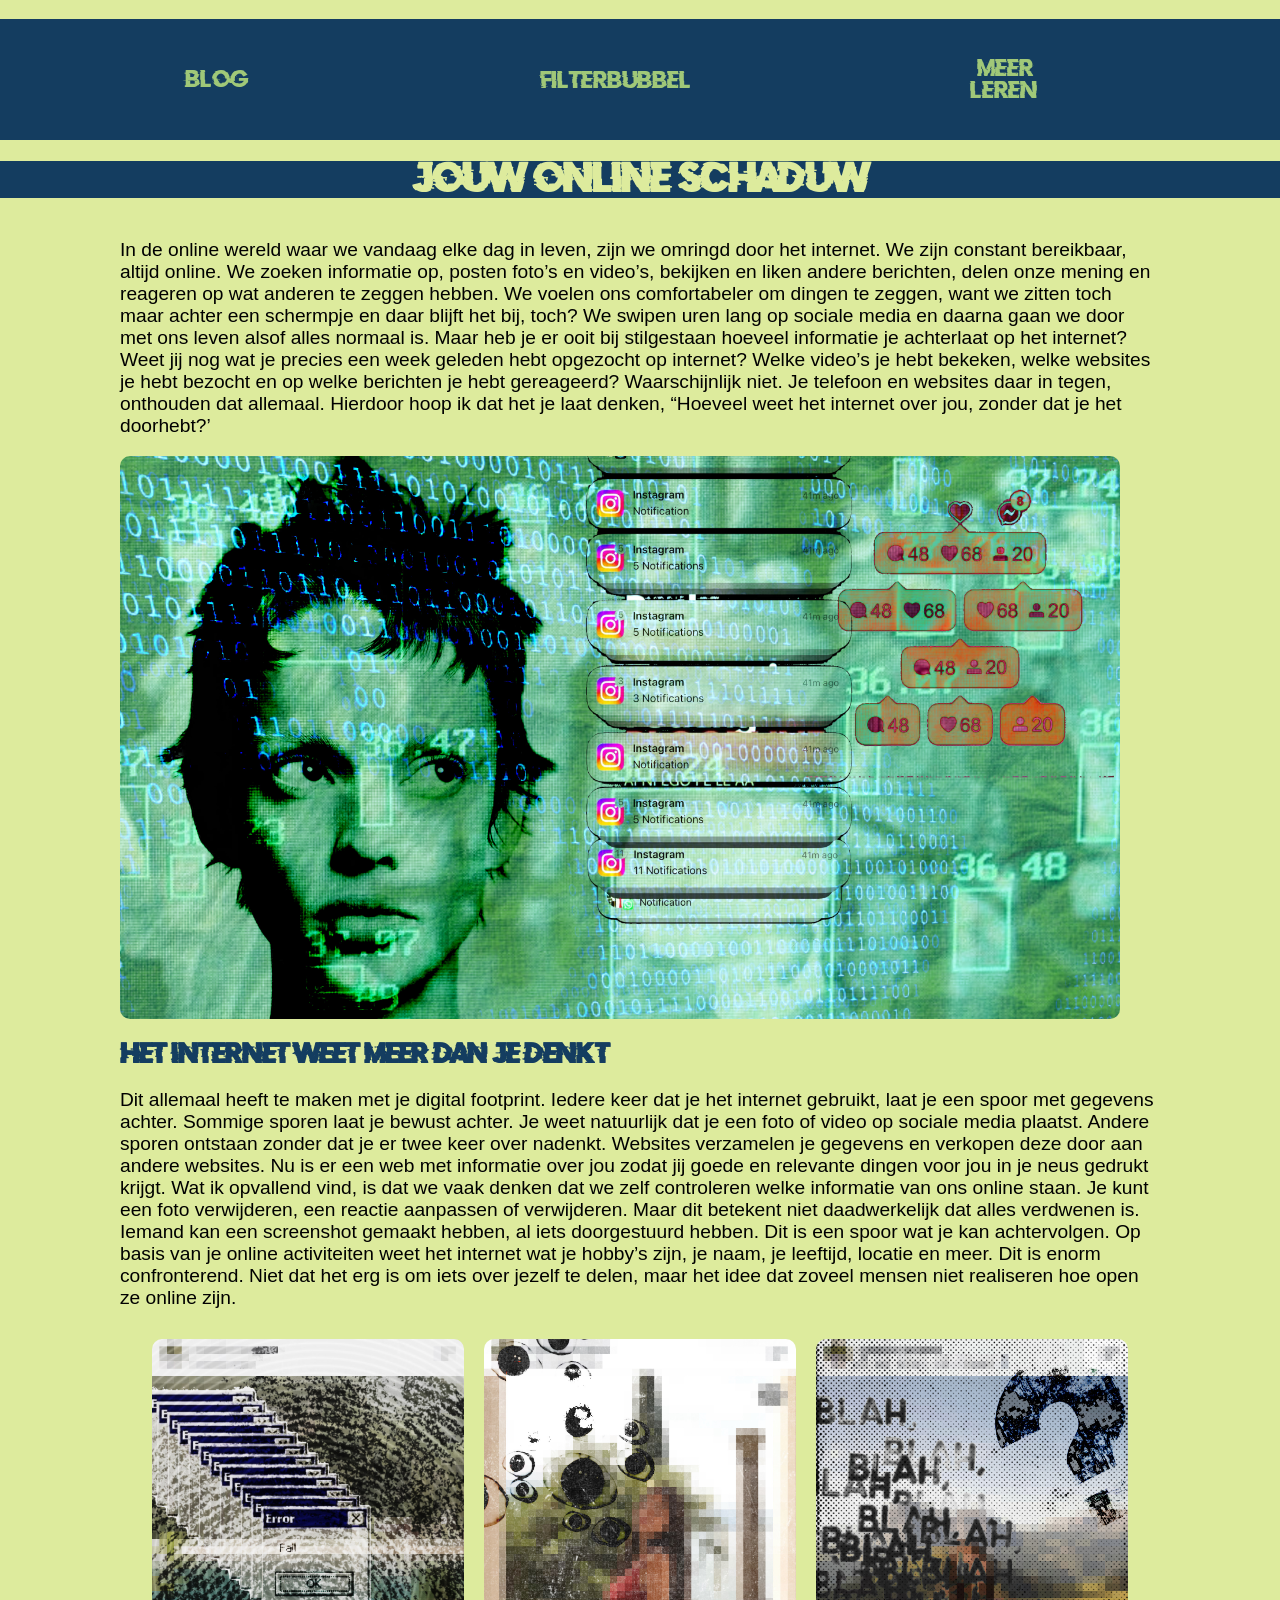
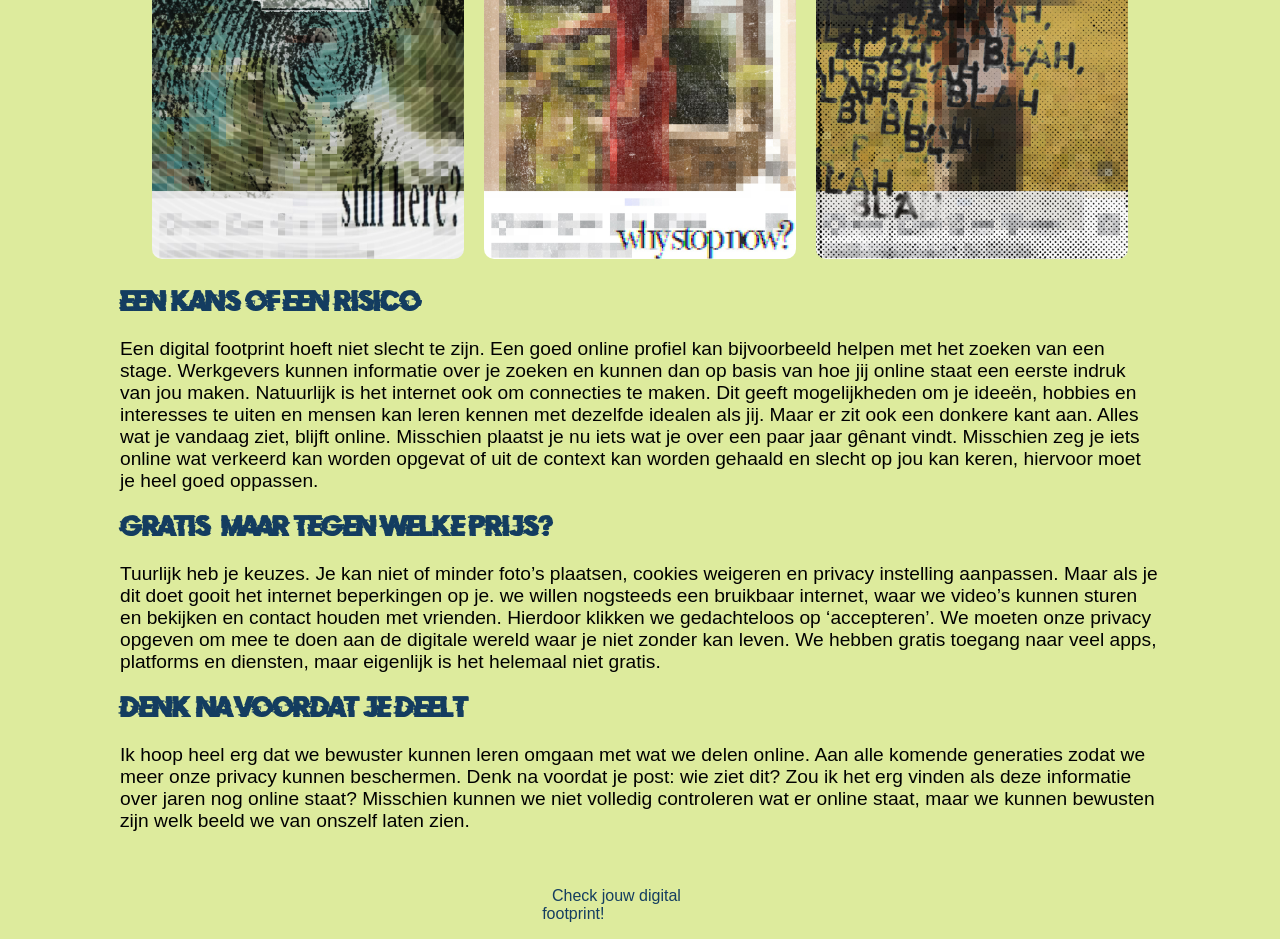
<file: index.html>
<!DOCTYPE html>
<html lang="nl">

<head>
    <meta charset="UTF-8">
    <meta name="viewport" content="width=device-width, initial-scale=1.0">
    <title>Digital Footprint</title>
    <link rel="stylesheet" href="./style.css">
</head>

<body>
    <header>
        <nav>
            <ul>
                <li><a href="index.html">BLOG</a></li>
                <li><a href="wikipedia.html">FILTERBUBBEL</a></li>
                <li><a href="bronnen.html">MEER LEREN</a></li>
            </ul>
    </header>
    </nav>

    <h1>JOUW ONLINE SCHADUW</h1>

    <main>
        <section class="tekst">
            <p>In de online wereld waar we vandaag elke dag in leven, zijn we omringd door het internet. We zijn
                constant bereikbaar, altijd online. We zoeken informatie op, posten foto’s en video’s, bekijken en liken
                andere berichten, delen onze mening en reageren op wat anderen te zeggen hebben. We voelen ons
                comfortabeler om dingen te zeggen, want we zitten toch maar achter een schermpje en daar blijft het bij,
                toch? We swipen uren lang op sociale media en daarna gaan we door met ons leven alsof alles normaal is.
                Maar heb je er ooit bij stilgestaan hoeveel informatie je achterlaat op het internet?
                Weet jij nog wat je precies een week geleden hebt opgezocht op internet? Welke video’s je hebt bekeken,
                welke websites je hebt bezocht en op welke berichten je hebt gereageerd? Waarschijnlijk niet. Je
                telefoon en websites daar in tegen, onthouden dat allemaal. Hierdoor hoop ik dat het je laat denken,
                “Hoeveel weet het internet over jou, zonder dat je het doorhebt?’ </p>

            <div class="green-girl">
                <img src="./images/green girl.JPEG" alt="geedite foto van een meisje in de digitale wereld"
                    width="1000px">
            </div>
            <!-- zonder div werkte de images niet misschien heb ik wat verkeerd gedaan, maar meer mensen en ai zeiden probeer div -->

            <h3>Het internet weet meer dan je denkt</h3>
            <p>
                Dit allemaal heeft te maken met je digital footprint. Iedere keer dat je het internet gebruikt, laat je
                een spoor met gegevens achter. Sommige sporen laat je bewust achter. Je weet natuurlijk dat je een foto
                of video op sociale media plaatst. Andere sporen ontstaan zonder dat je er twee keer over nadenkt.
                Websites verzamelen je gegevens en verkopen deze door aan andere websites. Nu is er een web met
                informatie over jou zodat jij goede en relevante dingen voor jou in je neus gedrukt krijgt.
                Wat ik opvallend vind, is dat we vaak denken dat we zelf controleren welke informatie van ons online
                staan. Je kunt een foto verwijderen, een reactie aanpassen of verwijderen. Maar dit betekent niet
                daadwerkelijk dat alles verdwenen is. Iemand kan een screenshot gemaakt hebben, al iets doorgestuurd
                hebben. Dit is een spoor wat je kan achtervolgen. Op basis van je online activiteiten weet het internet
                wat je hobby’s zijn, je naam, je leeftijd, locatie en meer. Dit is enorm confronterend. Niet dat het erg
                is om iets over jezelf te delen, maar het idee dat zoveel mensen niet realiseren hoe open ze online
                zijn. </p>

            <div class="insta">
                <img src="./images/insta post 1.JPEG" alt="edited insta post 1" width="250px">
                <img src="./images/insta post 2.JPEG" alt="edited insta post 2" width="250px">
                <img src="./images/insta post 3.JPEG" alt="edited insat post 3" width="250px">
            </div>
            <h3>Een kans of een risico</h3>
            <p>
                Een digital footprint hoeft niet slecht te zijn. Een goed online profiel kan bijvoorbeeld helpen met het
                zoeken van een stage. Werkgevers kunnen informatie over je zoeken en kunnen dan op basis van hoe jij
                online staat een eerste indruk van jou maken. Natuurlijk is het internet ook om connecties te maken. Dit
                geeft mogelijkheden om je ideeën, hobbies en interesses te uiten en mensen kan leren kennen met dezelfde
                idealen als jij. Maar er zit ook een donkere kant aan. Alles wat je vandaag ziet, blijft online.
                Misschien plaatst je nu iets wat je over een paar jaar gênant vindt. Misschien zeg je iets online wat
                verkeerd kan worden opgevat of uit de context kan worden gehaald en slecht op jou kan keren, hiervoor
                moet je heel goed oppassen. </p>

            <h3>Gratis, maar tegen welke prijs?</h3>
            <p>
                Tuurlijk heb je keuzes. Je kan niet of minder foto’s plaatsen, cookies weigeren en privacy instelling
                aanpassen. Maar als je dit doet gooit het internet beperkingen op je. we willen nogsteeds een bruikbaar
                internet, waar we video’s kunnen sturen en bekijken en contact houden met vrienden. Hierdoor klikken we
                gedachteloos op ‘accepteren’. We moeten onze privacy opgeven om mee te doen aan de digitale wereld waar
                je niet zonder kan leven. We hebben gratis toegang naar veel apps, platforms en diensten, maar eigenlijk
                is het helemaal niet gratis.</p>

            <h3>Denk na voordat je deelt</h3>
            <p>
                Ik hoop heel erg dat we bewuster kunnen leren omgaan met wat we delen online. Aan alle komende
                generaties zodat we meer onze privacy kunnen beschermen. Denk na voordat je post: wie ziet dit? Zou ik
                het erg vinden als deze informatie over jaren nog online staat?
                Misschien kunnen we niet volledig controleren wat er online staat, maar we kunnen bewusten zijn welk
                beeld we van onszelf laten zien.</p>
        </section>
    </main>
<footer>
        <p><a class="bronnen" href="https://www.digitalfootprintcheck.com">Check jouw digital footprint!</a></p>
</footer>
</html>

<!-- <section class="check">
            <h4>Laten we een spelletje spelen. Heb jij ooit...</h4>
            <input type="checkbox" id="op1">
            <label for="op1">Iets opgezocht...</label>
            <br>
            <input type="checkbox" id="op2">
            <label for="op2">Een foto of video van jezelf gepost</label>
            <br>
            <input type="checkbox" id="op3">
            <label for="op3">Een post bekeken</label>
            <br>
            <input type="checkbox" id="op4">
            <label for="op4">Een post geliket</label>
            <br>
            <input type="checkbox" id="op5">
            <label for="op5">Een reactie op een foto of video geplaatst</label>
            <br>
            <input type="checkbox" id="op6">
            <label for="op6">Iets gekocht online</label>
            <br>
            <input type="checkbox" id="op7">
            <label for="op7">Je e-mail achterlaten voor een nieuwsbrief</label>
            <br>
            <input type="checkbox" id="op8">
            <label for="op8">chatten, e-mailen via een webversie</label>
            <br>
            <input type="checkbox" id="op9">
            <label for="op9">cookies op een website geaccepteerd</label>
            <br>
            <input type="checkbox" id="op10">
            <label for="op10">je locatie of contacten toegang gegeven op een app</label>
            <br>
            <input type="checkbox" id="op11">
            <label for="op11">online een petitie getekend</label>
        </section>
</file>
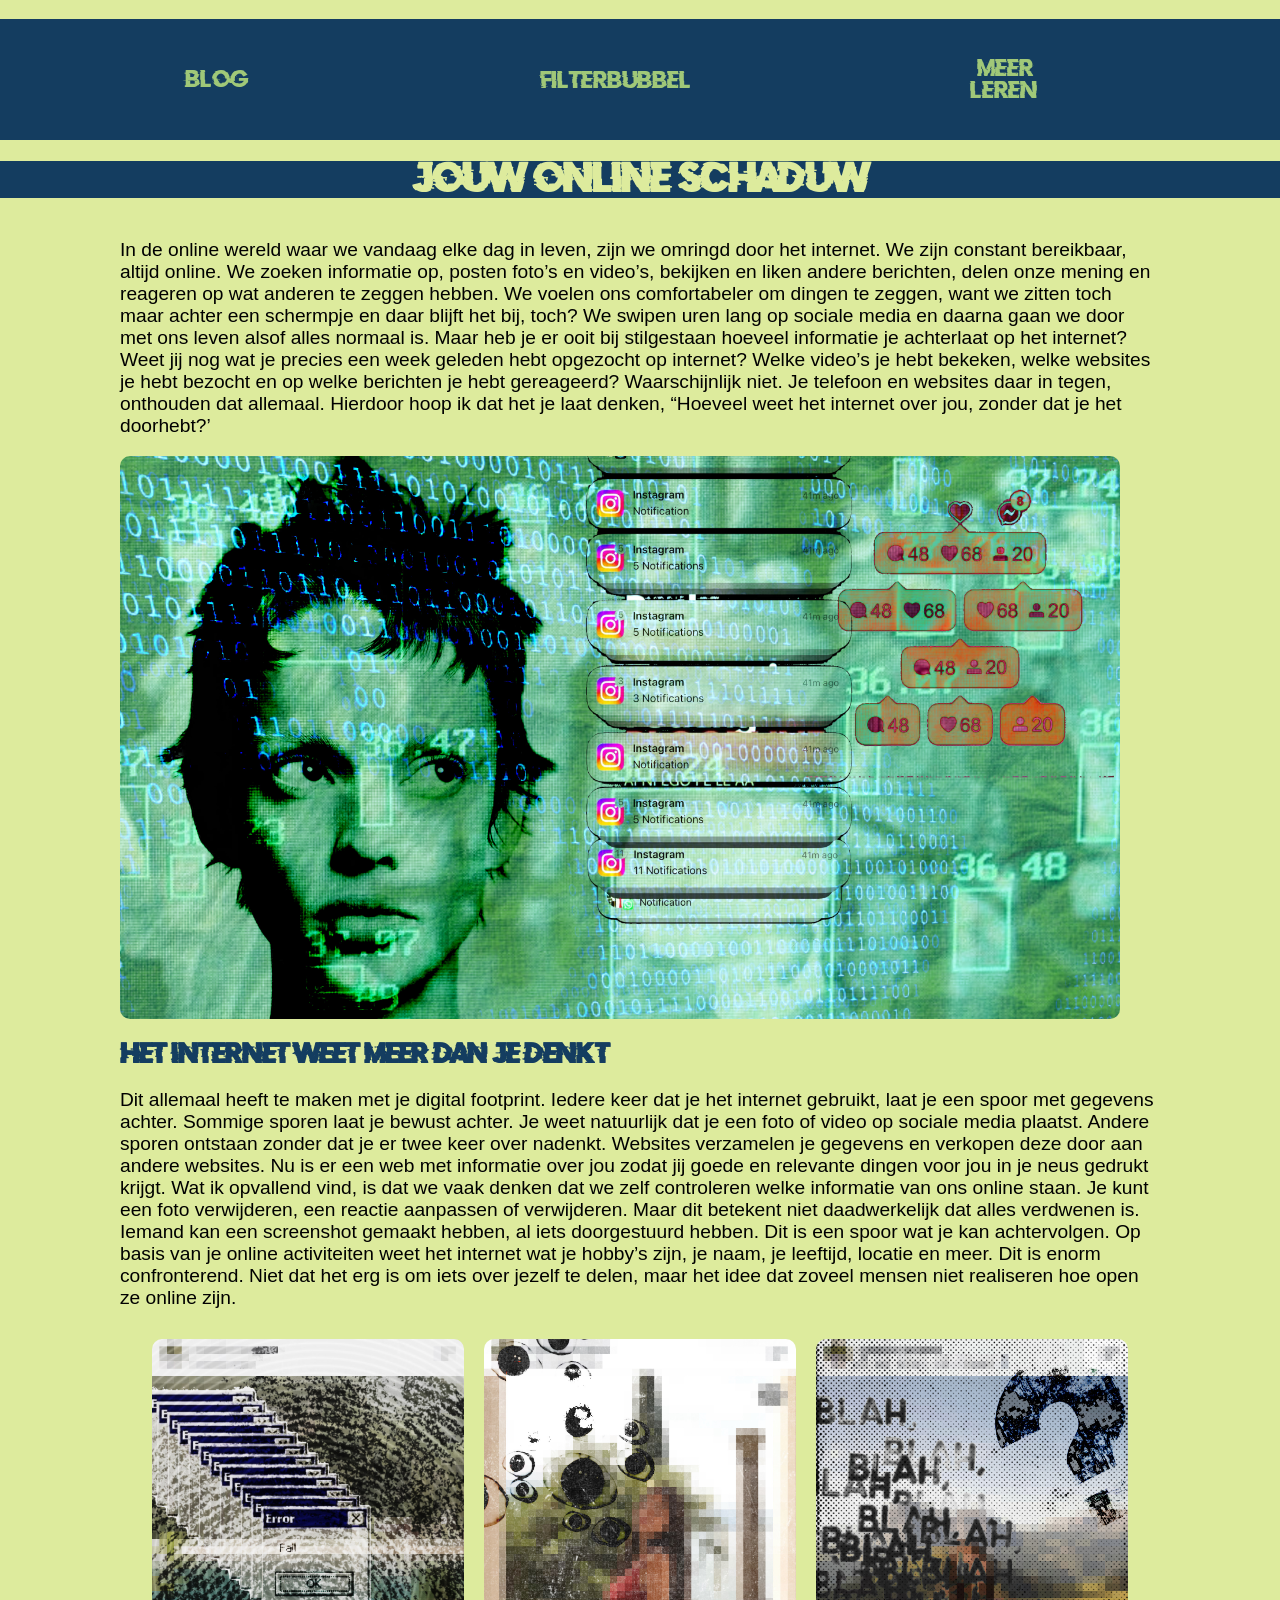
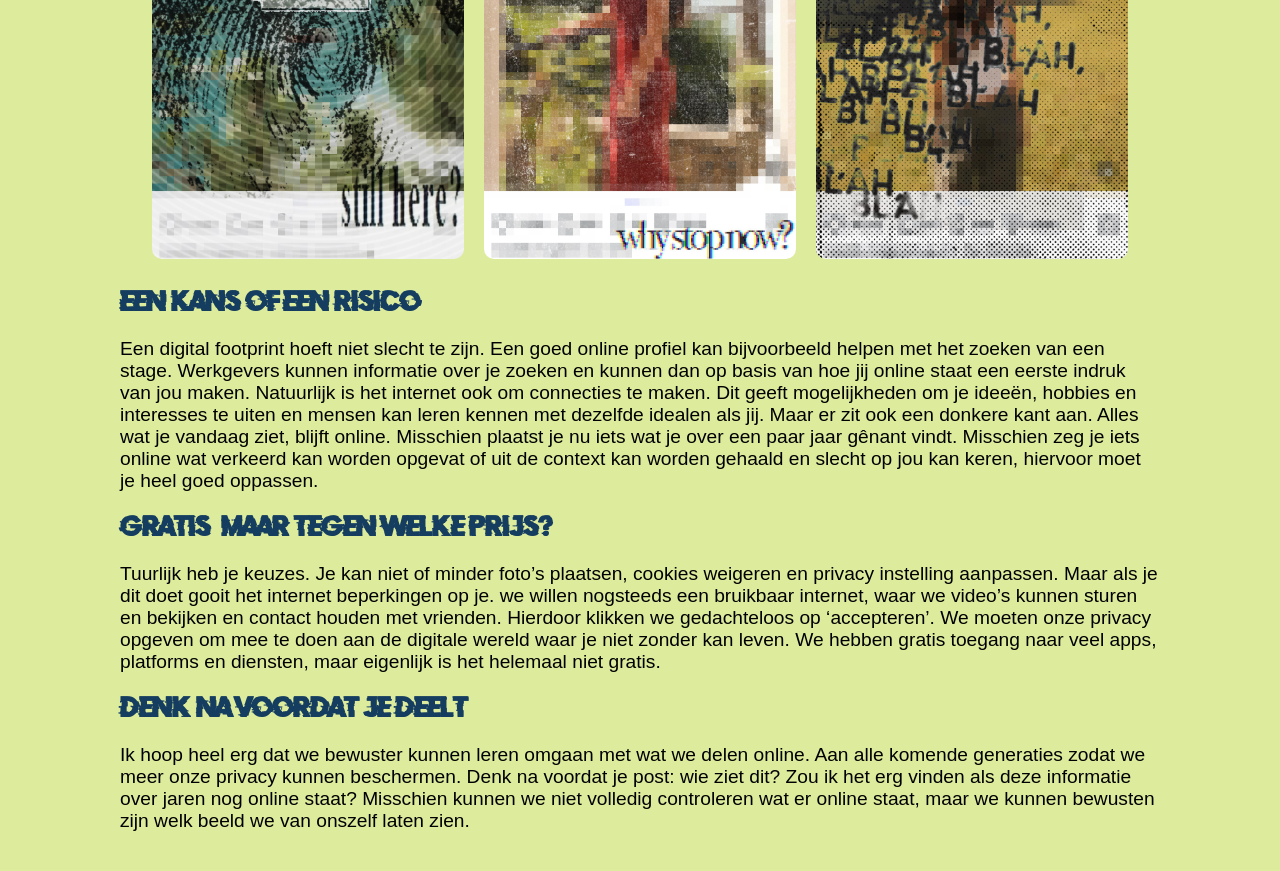
<file: WEBSITE/index.html>
<!DOCTYPE html>
<html lang="nl">

<head>
    <meta charset="UTF-8">
    <meta name="viewport" content="width=device-width, initial-scale=1.0">
    <title>Digital Footprint</title>
    <link rel="stylesheet" href="./style.css">
</head>

<body>
    <header>
        <nav>
            <ul>
                <li><a href="index.html">BLOG</a></li>
                <li><a href="wikipedia.html">FILTERBUBBEL</a></li>
                <li><a href="bronnen.html">MEER LEREN</a></li>
            </ul>
    </header>
    </nav>

    <h1>JOUW ONLINE SCHADUW</h1>

    <main>
        <section class="tekst">
            <p>In de online wereld waar we vandaag elke dag in leven, zijn we omringd door het internet. We zijn
                constant bereikbaar, altijd online. We zoeken informatie op, posten foto’s en video’s, bekijken en liken
                andere berichten, delen onze mening en reageren op wat anderen te zeggen hebben. We voelen ons
                comfortabeler om dingen te zeggen, want we zitten toch maar achter een schermpje en daar blijft het bij,
                toch? We swipen uren lang op sociale media en daarna gaan we door met ons leven alsof alles normaal is.
                Maar heb je er ooit bij stilgestaan hoeveel informatie je achterlaat op het internet?
                Weet jij nog wat je precies een week geleden hebt opgezocht op internet? Welke video’s je hebt bekeken,
                welke websites je hebt bezocht en op welke berichten je hebt gereageerd? Waarschijnlijk niet. Je
                telefoon en websites daar in tegen, onthouden dat allemaal. Hierdoor hoop ik dat het je laat denken,
                “Hoeveel weet het internet over jou, zonder dat je het doorhebt?’ </p>

            <div class="green-girl">
                <img src="./images/green girl.JPEG" alt="geedite foto van een meisje in de digitale wereld"
                    width="1000px">
            </div>
            <!-- zonder div werkte de images niet misschien heb ik wat verkeerd gedaan, maar meer mensen en ai zeiden probeer div -->

            <h3>Het internet weet meer dan je denkt</h3>
            <p>
                Dit allemaal heeft te maken met je digital footprint. Iedere keer dat je het internet gebruikt, laat je
                een spoor met gegevens achter. Sommige sporen laat je bewust achter. Je weet natuurlijk dat je een foto
                of video op sociale media plaatst. Andere sporen ontstaan zonder dat je er twee keer over nadenkt.
                Websites verzamelen je gegevens en verkopen deze door aan andere websites. Nu is er een web met
                informatie over jou zodat jij goede en relevante dingen voor jou in je neus gedrukt krijgt.
                Wat ik opvallend vind, is dat we vaak denken dat we zelf controleren welke informatie van ons online
                staan. Je kunt een foto verwijderen, een reactie aanpassen of verwijderen. Maar dit betekent niet
                daadwerkelijk dat alles verdwenen is. Iemand kan een screenshot gemaakt hebben, al iets doorgestuurd
                hebben. Dit is een spoor wat je kan achtervolgen. Op basis van je online activiteiten weet het internet
                wat je hobby’s zijn, je naam, je leeftijd, locatie en meer. Dit is enorm confronterend. Niet dat het erg
                is om iets over jezelf te delen, maar het idee dat zoveel mensen niet realiseren hoe open ze online
                zijn. </p>

            <div class="insta">
                <img src="./images/insta post 1.JPEG" alt="edited insta post 1" width="250px">
                <img src="./images/insta post 2.JPEG" alt="edited insta post 2" width="250px">
                <img src="./images/insta post 3.JPEG" alt="edited insat post 3" width="250px">
            </div>
            <h3>Een kans of een risico</h3>
            <p>
                Een digital footprint hoeft niet slecht te zijn. Een goed online profiel kan bijvoorbeeld helpen met het
                zoeken van een stage. Werkgevers kunnen informatie over je zoeken en kunnen dan op basis van hoe jij
                online staat een eerste indruk van jou maken. Natuurlijk is het internet ook om connecties te maken. Dit
                geeft mogelijkheden om je ideeën, hobbies en interesses te uiten en mensen kan leren kennen met dezelfde
                idealen als jij. Maar er zit ook een donkere kant aan. Alles wat je vandaag ziet, blijft online.
                Misschien plaatst je nu iets wat je over een paar jaar gênant vindt. Misschien zeg je iets online wat
                verkeerd kan worden opgevat of uit de context kan worden gehaald en slecht op jou kan keren, hiervoor
                moet je heel goed oppassen. </p>

            <h3>Gratis, maar tegen welke prijs?</h3>
            <p>
                Tuurlijk heb je keuzes. Je kan niet of minder foto’s plaatsen, cookies weigeren en privacy instelling
                aanpassen. Maar als je dit doet gooit het internet beperkingen op je. we willen nogsteeds een bruikbaar
                internet, waar we video’s kunnen sturen en bekijken en contact houden met vrienden. Hierdoor klikken we
                gedachteloos op ‘accepteren’. We moeten onze privacy opgeven om mee te doen aan de digitale wereld waar
                je niet zonder kan leven. We hebben gratis toegang naar veel apps, platforms en diensten, maar eigenlijk
                is het helemaal niet gratis.</p>

            <h3>Denk na voordat je deelt</h3>
            <p>
                Ik hoop heel erg dat we bewuster kunnen leren omgaan met wat we delen online. Aan alle komende
                generaties zodat we meer onze privacy kunnen beschermen. Denk na voordat je post: wie ziet dit? Zou ik
                het erg vinden als deze informatie over jaren nog online staat?
                Misschien kunnen we niet volledig controleren wat er online staat, maar we kunnen bewusten zijn welk
                beeld we van onszelf laten zien.</p>
        </section>
    </main>

</html>

<!-- <section class="check">
            <h4>Laten we een spelletje spelen. Heb jij ooit...</h4>
            <input type="checkbox" id="op1">
            <label for="op1">Iets opgezocht...</label>
            <br>
            <input type="checkbox" id="op2">
            <label for="op2">Een foto of video van jezelf gepost</label>
            <br>
            <input type="checkbox" id="op3">
            <label for="op3">Een post bekeken</label>
            <br>
            <input type="checkbox" id="op4">
            <label for="op4">Een post geliket</label>
            <br>
            <input type="checkbox" id="op5">
            <label for="op5">Een reactie op een foto of video geplaatst</label>
            <br>
            <input type="checkbox" id="op6">
            <label for="op6">Iets gekocht online</label>
            <br>
            <input type="checkbox" id="op7">
            <label for="op7">Je e-mail achterlaten voor een nieuwsbrief</label>
            <br>
            <input type="checkbox" id="op8">
            <label for="op8">chatten, e-mailen via een webversie</label>
            <br>
            <input type="checkbox" id="op9">
            <label for="op9">cookies op een website geaccepteerd</label>
            <br>
            <input type="checkbox" id="op10">
            <label for="op10">je locatie of contacten toegang gegeven op een app</label>
            <br>
            <input type="checkbox" id="op11">
            <label for="op11">online een petitie getekend</label>
        </section>
</file>
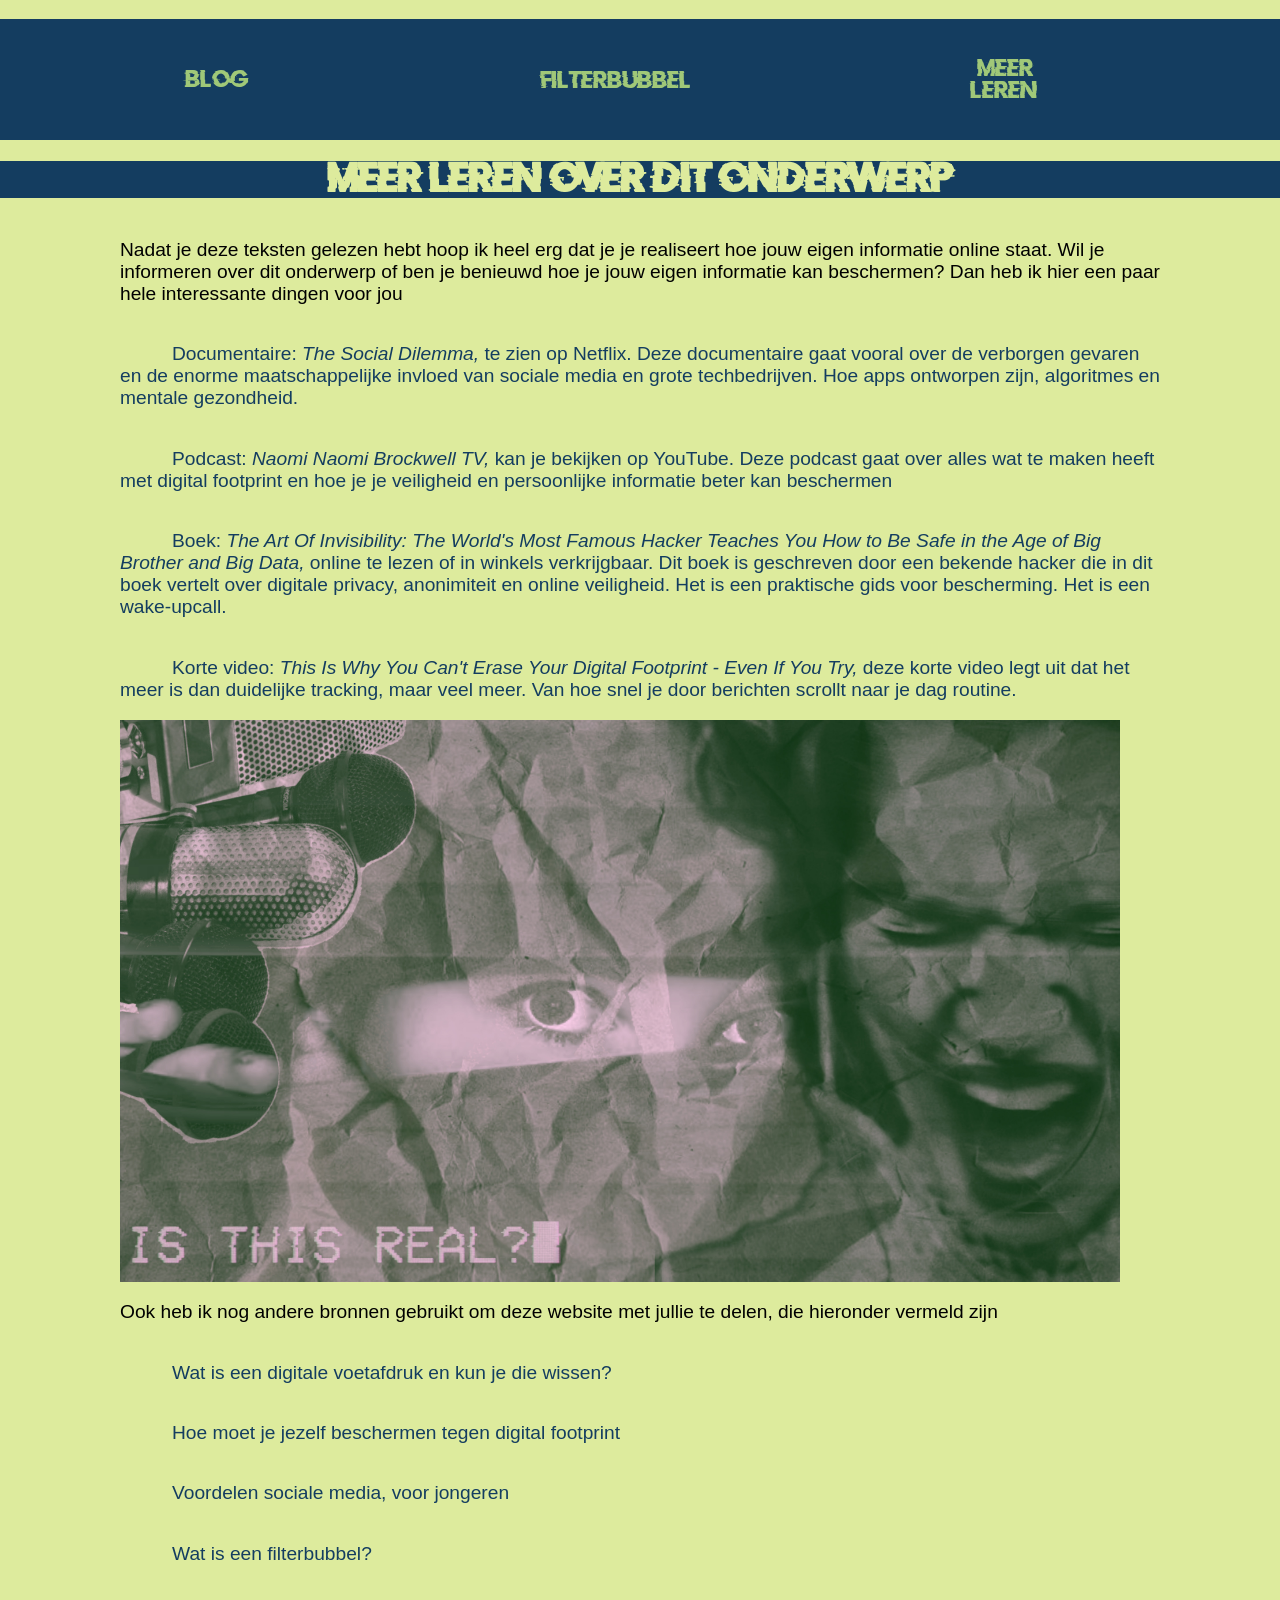
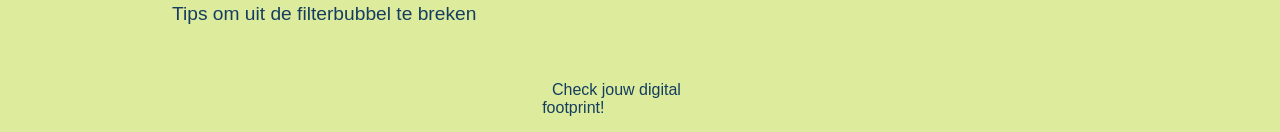
<file: bronnen.html>
<!DOCTYPE html>
<html lang="nl">

<head>
    <meta charset="UTF-8">
    <meta name="viewport" content="width=device-width, initial-scale=1.0">
    <title>Digital Footprint</title>
    <link rel="stylesheet" href="./style.css">
</head>

<body>

    <nav>
        <ul>
            <li><a href="index.html">BLOG</a></li>
            <li><a href="wikipedia.html">FILTERBUBBEL</a></li>
            <li><a href="bronnen.html">MEER LEREN</a></li>
        </ul>
    </nav>

    <h1>meer leren over dit onderwerp</h1>
    <main class="tekst">
        <p>Nadat je deze teksten gelezen hebt hoop ik heel erg dat je je realiseert hoe jouw eigen informatie online
            staat.
            Wil je informeren over dit onderwerp of ben je benieuwd hoe je jouw eigen informatie kan beschermen? Dan heb
            ik hier een paar hele interessante dingen voor jou</p>

        <p><a class="bronnen" href="https://www.netflix.com/search?q=the%20social%20dilemma%5C&jbv=81254224">
                Documentaire: <em>The Social Dilemma,</em> te zien op Netflix. Deze documentaire gaat vooral over de
                verborgen
                gevaren en de enorme maatschappelijke invloed van sociale media en grote techbedrijven. Hoe apps
                ontworpen zijn, algoritmes en mentale gezondheid.</a></p>

        <p><a class="bronnen" href="https://www.youtube.com/c/NaomiBrockwellTV">
                Podcast: <em>Naomi Naomi Brockwell TV,</em> kan je bekijken op YouTube. Deze podcast gaat over alles wat
                te maken heeft met digital footprint en hoe je je veiligheid en persoonlijke informatie beter kan
                beschermen</a></p>

        <p><a class="bronnen"
                href="https://digtvbg.com/files/books-for-hacking/Kevin%20Mitnic/The%20Art%20of%20Invisibility%20-%20The%20World%27s%20Most%20Famous%20Hacker%20Teaches%20You%20How%20to%20Be%20Safe%20in%20the%20Age%20of%20Big%20Brother%20and%20Big%20Data%20by%20Kevin%20Mitnick.pdf">
                Boek: <em>The Art Of Invisibility: The World's Most Famous Hacker Teaches You How to Be Safe in the Age
                    of Big Brother and Big Data,</em> online te lezen of in winkels verkrijgbaar. Dit boek is geschreven
                door een bekende hacker die in dit boek vertelt over digitale privacy, anonimiteit en online veiligheid.
                Het is een praktische gids voor bescherming. Het is een wake-upcall.</a></p>

        <p><a class="bronnen" href="https://www.youtube.com/watch?v=W15wEWeGBYg">
                Korte video: <em>This Is Why You Can't Erase Your Digital Footprint - Even If You Try,</em> deze korte
                video legt uit dat het meer is dan duidelijke tracking, maar veel meer. Van hoe snel je door berichten
                scrollt naar je dag routine.
            </a></p>
        <img src="./images/privacy.JPEG" alt="meisje die schreeuwt. geëdite foto." width="1000px">

        <p>Ook heb ik nog andere bronnen gebruikt om deze website met jullie te delen, die hieronder vermeld zijn</p>
        <p><a class="bronnen" href="https://www.malwarebytes.com/nl/cybersecurity/basics/digital-footprint">Wat is een
                digitale voetafdruk en kun je die wissen?</a></p>
        <p><a class="bronnen"
                href="https://uk.pcmag.com/advertising-content/168043/the-data-leak-you-didnt-cause-how-digital-footprints-put-you-at-risk">Hoe
                moet je jezelf beschermen tegen digital footprint</a></p>
        <p><a class="bronnen"
                href="https://nl.internetmatters.org/advice/by-activity/social-media-advice-hub/social-media-benefits/">Voordelen
                sociale media, voor jongeren</a></p>
        <p><a class="bronnen" href="https://www.mediawijs.be/nl/artikels/wat-een-filterbubbel">Wat is een
                filterbubbel?</a></p>
        <p><a class="bronnen" href="https://netwerkmediawijsheid.nl/7-tips-om-filterbubbel-breken/">Tips om uit de
                filterbubbel te breken</a></p>
    </main>
<footer>
        <p><a class="bronnen" href="https://www.digitalfootprintcheck.com">Check jouw digital footprint!</a></p>
    </footer>
</body>

</html>
</file>
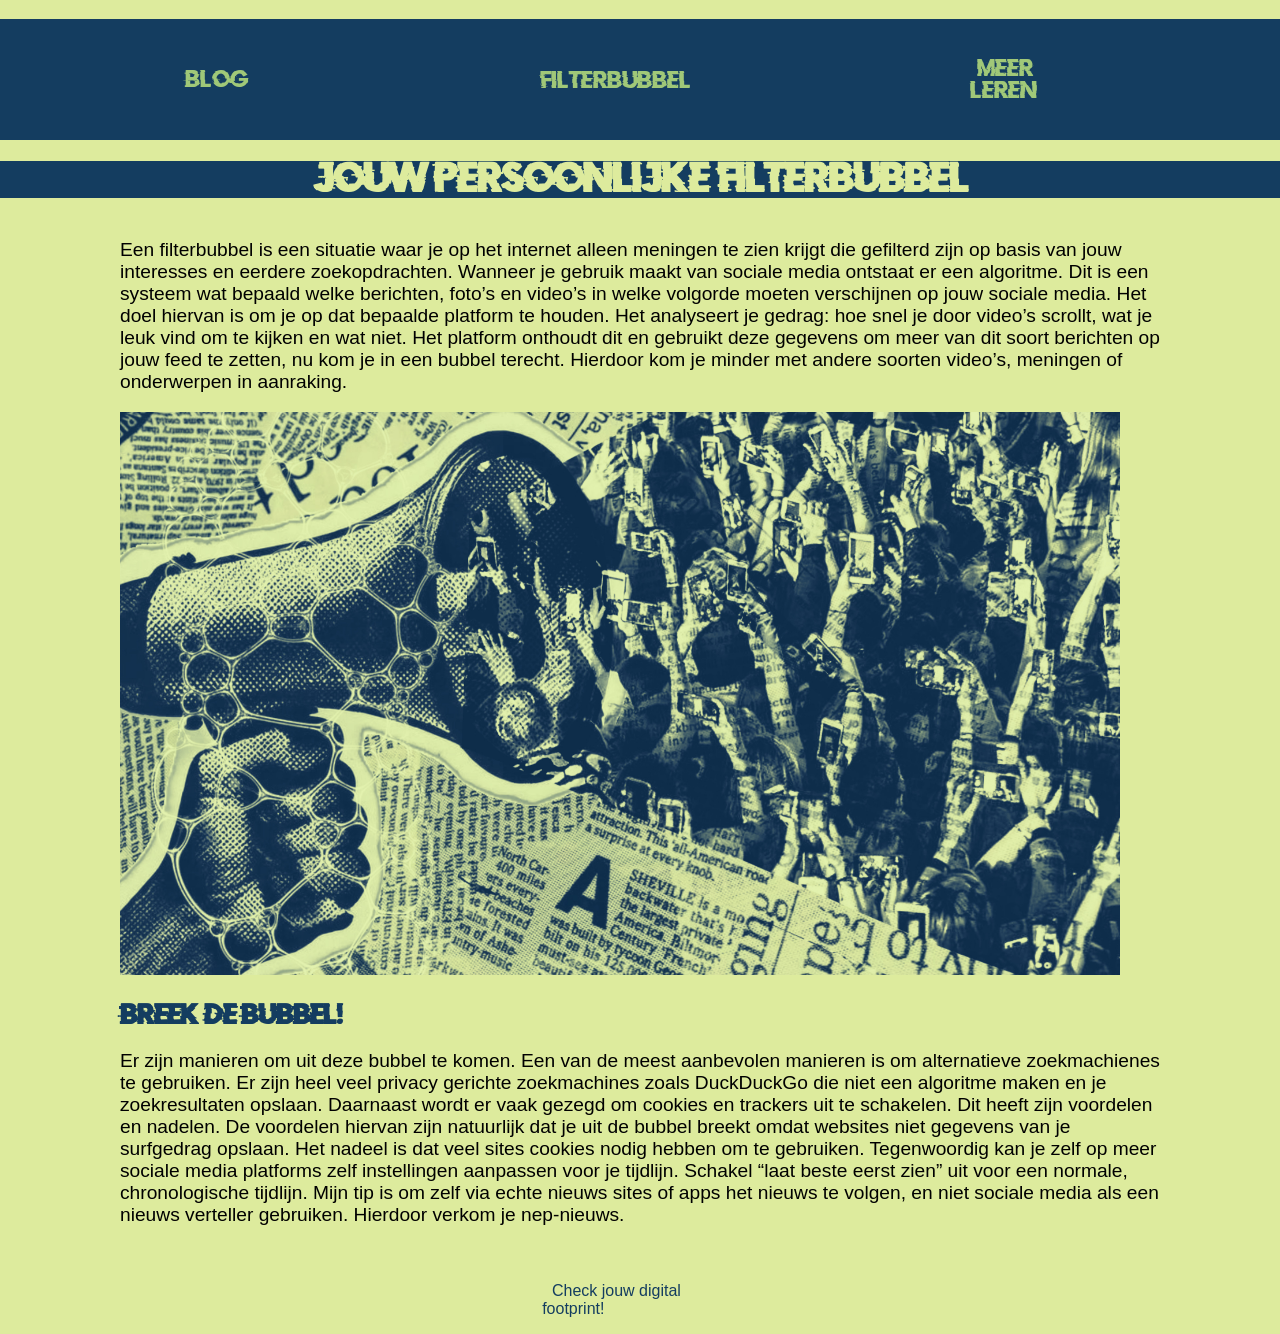
<file: wikipedia.html>
<!DOCTYPE html>
<html lang="nl">

<head>
    <meta charset="UTF-8">
    <meta name="viewport" content="width=device-width, initial-scale=1.0">
    <title>Digital Footprint</title>
    <link rel="stylesheet" href="./style.css">
</head>

<body>

    <nav>
        <ul>
            <li><a href="index.html">BLOG</a></li>
            <li><a href="wikipedia.html">FILTERBUBBEL</a></li>
            <li><a href="bronnen.html">MEER LEREN</a></li>
        </ul>
    </nav>

    <h1>Jouw persoonlijke filterbubbel</h1>
    <main>
        <section class="tekst">
            <p>Een filterbubbel is een situatie waar je op het internet alleen meningen te zien krijgt die gefilterd
                zijn op basis van jouw interesses en eerdere zoekopdrachten.
                Wanneer je gebruik maakt van sociale media ontstaat er een algoritme. Dit is een systeem wat bepaald
                welke berichten, foto’s en video’s in welke volgorde moeten verschijnen op jouw sociale media. Het doel
                hiervan is om je op dat bepaalde platform te houden. Het analyseert je gedrag: hoe snel je door video’s
                scrollt, wat je leuk vind om te kijken en wat niet. Het platform onthoudt dit en gebruikt deze gegevens
                om meer van dit soort berichten op jouw feed te zetten, nu kom je in een bubbel terecht. Hierdoor kom je
                minder met andere soorten video’s, meningen of onderwerpen in aanraking.</p>
            <img src="./images/megaphone.JPEG" alt="megaphone" width="1000px">
            <h3>Breek de bubbel!</h3>
            <p>Er zijn manieren om uit deze bubbel te komen. Een van de meest aanbevolen manieren is om alternatieve
                zoekmachienes te gebruiken. Er zijn heel veel privacy gerichte zoekmachines zoals DuckDuckGo die niet
                een algoritme maken en je zoekresultaten opslaan. Daarnaast wordt er vaak gezegd om cookies en trackers
                uit te schakelen. Dit heeft zijn voordelen en nadelen. De voordelen hiervan zijn natuurlijk dat je uit
                de bubbel breekt omdat websites niet gegevens van je surfgedrag opslaan. Het nadeel is dat veel sites
                cookies nodig hebben om te gebruiken. Tegenwoordig kan je zelf op meer sociale media platforms zelf
                instellingen aanpassen voor je tijdlijn. Schakel “laat beste eerst zien” uit voor een normale,
                chronologische tijdlijn. Mijn tip is om zelf via echte nieuws sites of apps het nieuws te volgen, en
                niet sociale media als een nieuws verteller gebruiken. Hierdoor verkom je nep-nieuws.</p>
        </section>
    </main>
<footer>
        <p><a class="bronnen" href="https://www.digitalfootprintcheck.com">Check jouw digital footprint!</a></p>
    </footer>
</html>
</file>
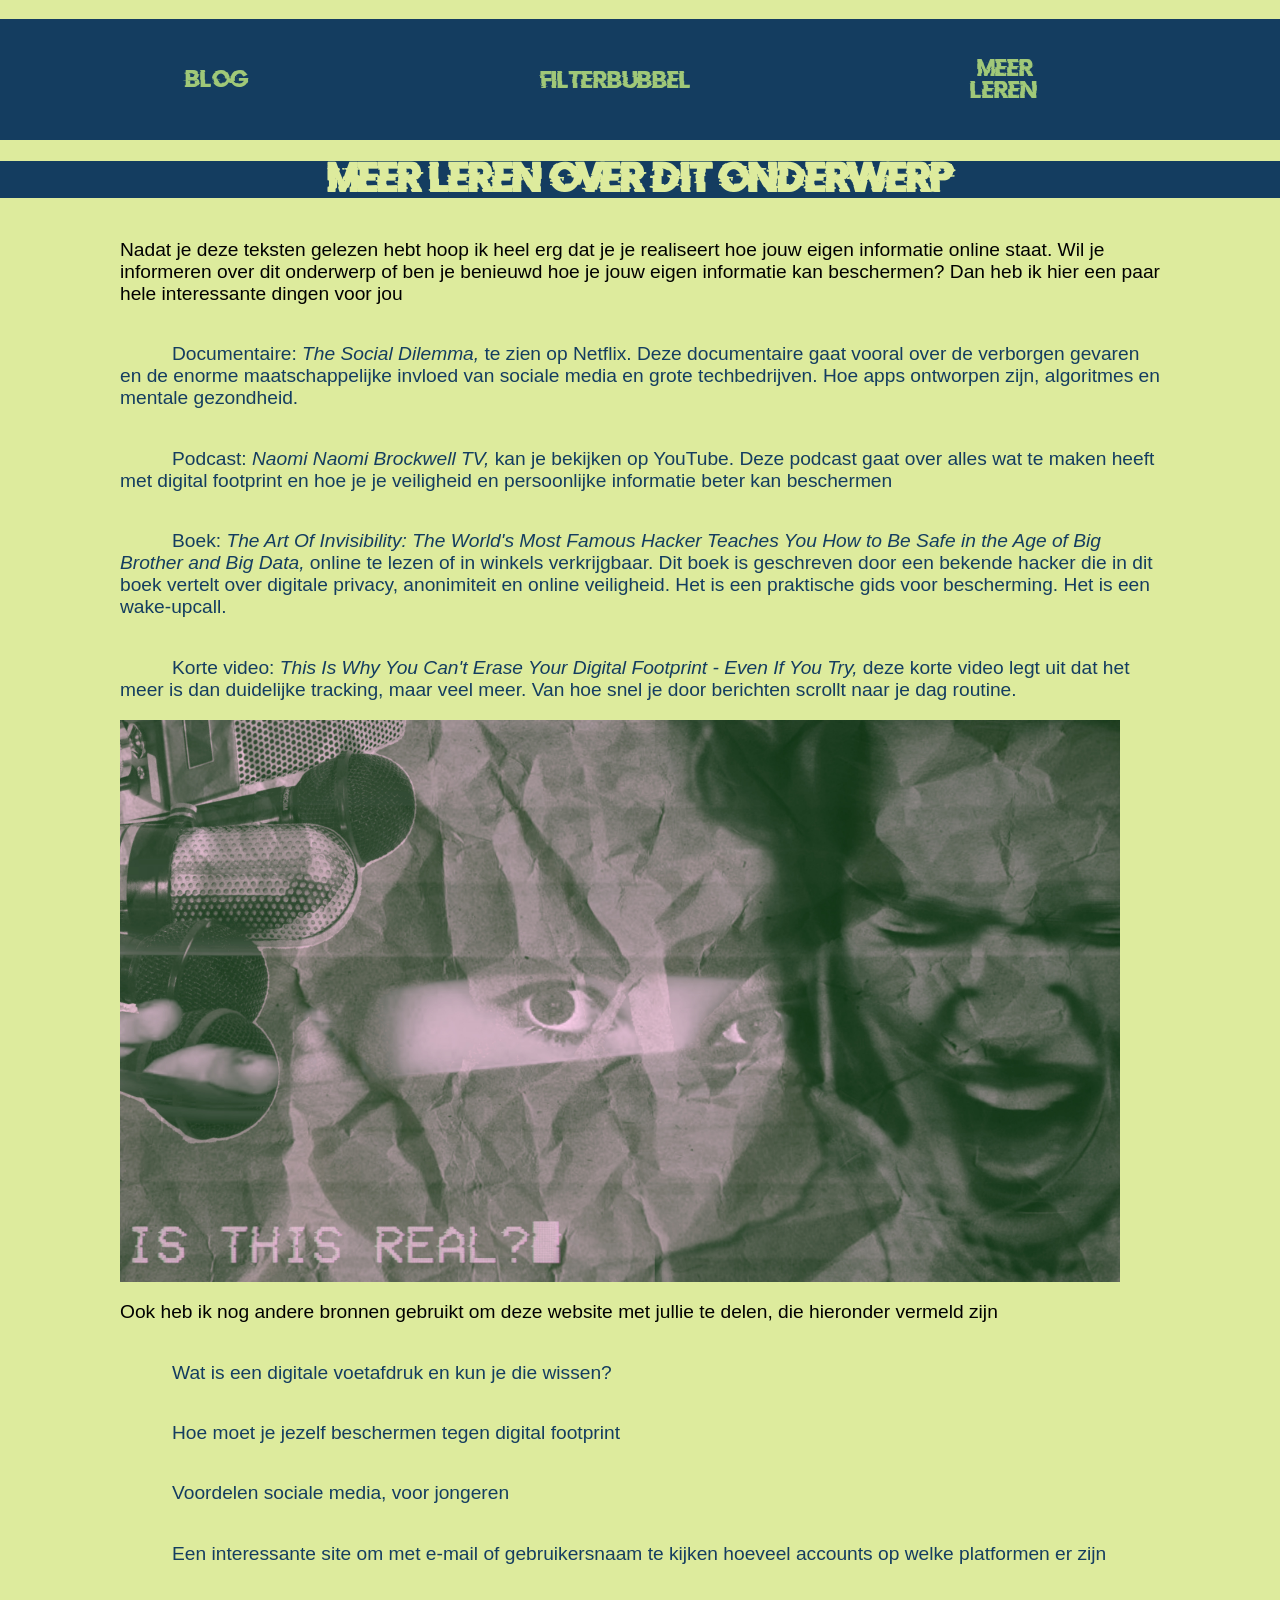
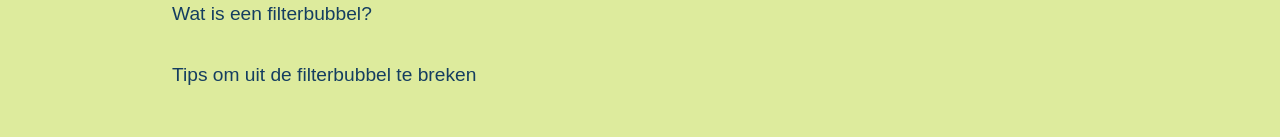
<file: WEBSITE/bronnen.html>
<!DOCTYPE html>
<html lang="nl">

<head>
    <meta charset="UTF-8">
    <meta name="viewport" content="width=device-width, initial-scale=1.0">
    <title>Digital Footprint</title>
    <link rel="stylesheet" href="./style.css">
</head>

<body>

    <nav>
        <ul>
            <li><a href="index.html">BLOG</a></li>
            <li><a href="wikipedia.html">FILTERBUBBEL</a></li>
            <li><a href="bronnen.html">MEER LEREN</a></li>
        </ul>
    </nav>

    <h1>meer leren over dit onderwerp</h1>
    <main class="tekst">
        <p>Nadat je deze teksten gelezen hebt hoop ik heel erg dat je je realiseert hoe jouw eigen informatie online
            staat.
            Wil je informeren over dit onderwerp of ben je benieuwd hoe je jouw eigen informatie kan beschermen? Dan heb
            ik hier een paar hele interessante dingen voor jou</p>

        <p><a class="bronnen" href="https://www.netflix.com/search?q=the%20social%20dilemma%5C&jbv=81254224">
                Documentaire: <em>The Social Dilemma,</em> te zien op Netflix. Deze documentaire gaat vooral over de
                verborgen
                gevaren en de enorme maatschappelijke invloed van sociale media en grote techbedrijven. Hoe apps
                ontworpen zijn, algoritmes en mentale gezondheid.</a></p>

        <p><a class="bronnen" href="https://www.youtube.com/c/NaomiBrockwellTV">
                Podcast: <em>Naomi Naomi Brockwell TV,</em> kan je bekijken op YouTube. Deze podcast gaat over alles wat
                te maken heeft met digital footprint en hoe je je veiligheid en persoonlijke informatie beter kan
                beschermen</a></p>

        <p><a class="bronnen"
                href="https://digtvbg.com/files/books-for-hacking/Kevin%20Mitnic/The%20Art%20of%20Invisibility%20-%20The%20World%27s%20Most%20Famous%20Hacker%20Teaches%20You%20How%20to%20Be%20Safe%20in%20the%20Age%20of%20Big%20Brother%20and%20Big%20Data%20by%20Kevin%20Mitnick.pdf">
                Boek: <em>The Art Of Invisibility: The World's Most Famous Hacker Teaches You How to Be Safe in the Age
                    of Big Brother and Big Data,</em> online te lezen of in winkels verkrijgbaar. Dit boek is geschreven
                door een bekende hacker die in dit boek vertelt over digitale privacy, anonimiteit en online veiligheid.
                Het is een praktische gids voor bescherming. Het is een wake-upcall.</a></p>

        <p><a class="bronnen" href="https://www.youtube.com/watch?v=W15wEWeGBYg">
                Korte video: <em>This Is Why You Can't Erase Your Digital Footprint - Even If You Try,</em> deze korte
                video legt uit dat het meer is dan duidelijke tracking, maar veel meer. Van hoe snel je door berichten
                scrollt naar je dag routine.
            </a></p>
        <img src="./images/privacy.JPEG" alt="meisje die schreeuwt. geëdite foto." width="1000px">

        <p>Ook heb ik nog andere bronnen gebruikt om deze website met jullie te delen, die hieronder vermeld zijn</p>
        <p><a class="bronnen" href="https://www.malwarebytes.com/nl/cybersecurity/basics/digital-footprint">Wat is een
                digitale voetafdruk en kun je die wissen?</a></p>
        <p><a class="bronnen"
                href="https://uk.pcmag.com/advertising-content/168043/the-data-leak-you-didnt-cause-how-digital-footprints-put-you-at-risk">Hoe
                moet je jezelf beschermen tegen digital footprint</a></p>
        <p><a class="bronnen"
                href="https://nl.internetmatters.org/advice/by-activity/social-media-advice-hub/social-media-benefits/">Voordelen
                sociale media, voor jongeren</a></p>
        <p><a class="bronnen" href="https://www.digitalfootprintcheck.com">Een interessante site om met e-mail of
                gebruikersnaam te kijken hoeveel accounts op welke platformen er zijn</a></p>
        <p><a class="bronnen" href="https://www.mediawijs.be/nl/artikels/wat-een-filterbubbel">Wat is een
                filterbubbel?</a></p>
        <p><a class="bronnen" href="https://netwerkmediawijsheid.nl/7-tips-om-filterbubbel-breken/">Tips om uit de
                filterbubbel te breken</a></p>
    </main>

</body>

</html>
</file>
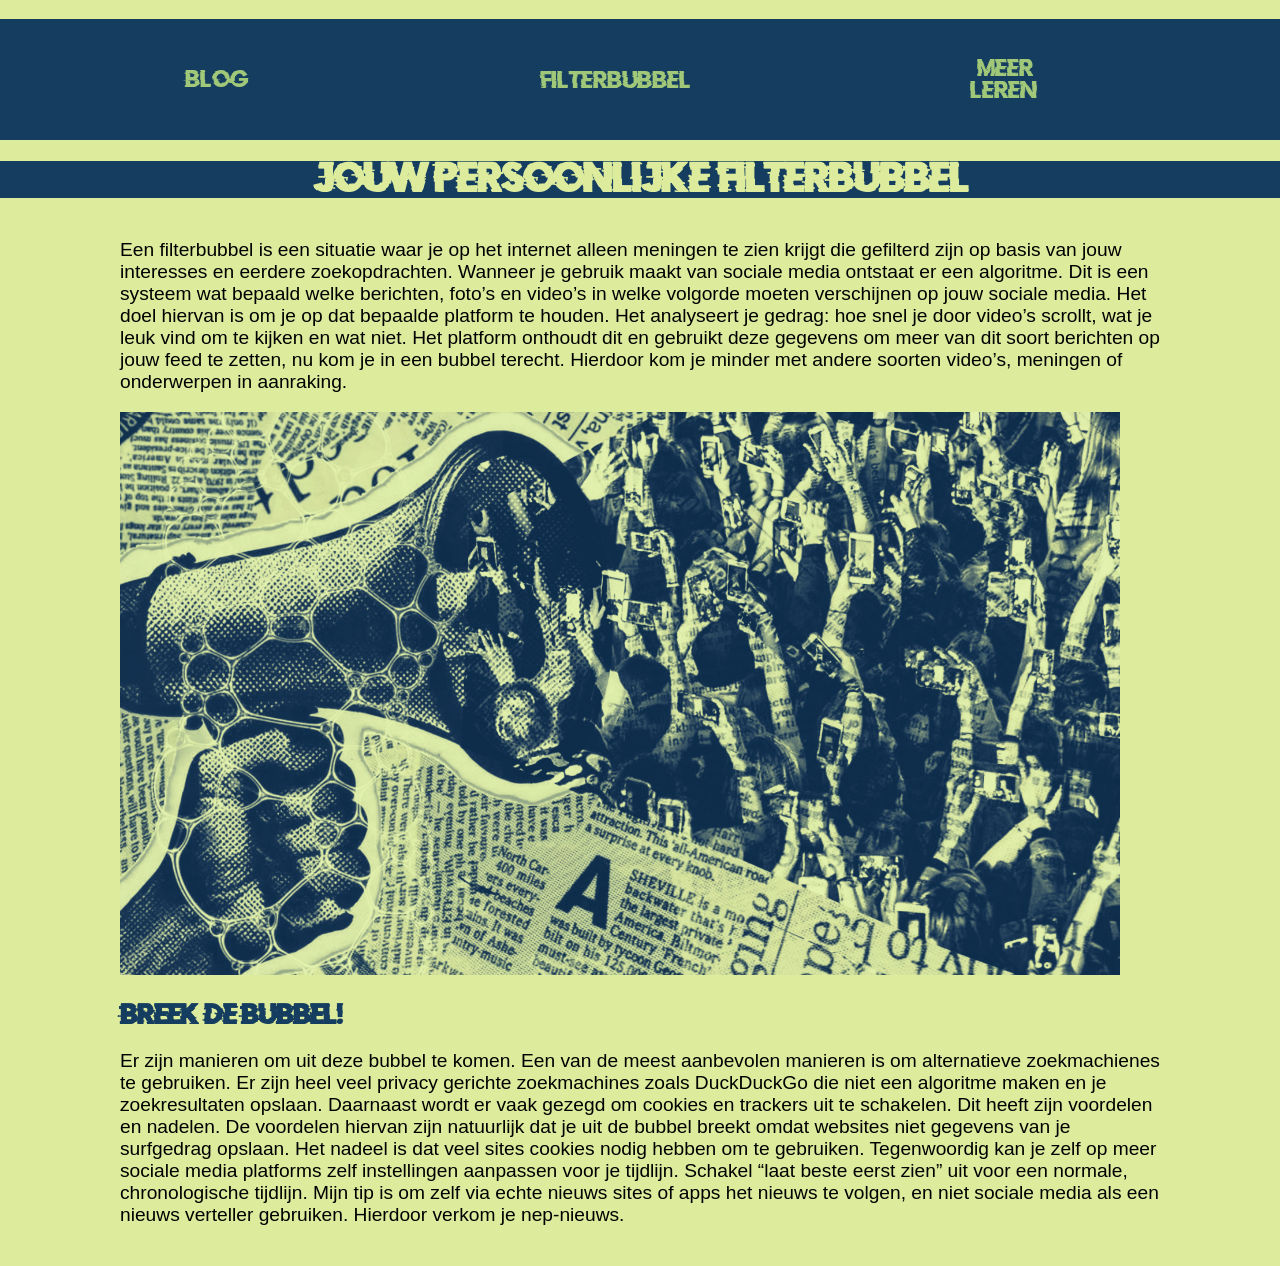
<file: WEBSITE/wikipedia.html>
<!DOCTYPE html>
<html lang="nl">

<head>
    <meta charset="UTF-8">
    <meta name="viewport" content="width=device-width, initial-scale=1.0">
    <title>Digital Footprint</title>
    <link rel="stylesheet" href="./style.css">
</head>

<body>

    <nav>
        <ul>
            <li><a href="index.html">BLOG</a></li>
            <li><a href="wikipedia.html">FILTERBUBBEL</a></li>
            <li><a href="bronnen.html">MEER LEREN</a></li>
        </ul>
    </nav>

    <h1>Jouw persoonlijke filterbubbel</h1>
    <main>
        <section class="tekst">
            <p>Een filterbubbel is een situatie waar je op het internet alleen meningen te zien krijgt die gefilterd
                zijn op basis van jouw interesses en eerdere zoekopdrachten.
                Wanneer je gebruik maakt van sociale media ontstaat er een algoritme. Dit is een systeem wat bepaald
                welke berichten, foto’s en video’s in welke volgorde moeten verschijnen op jouw sociale media. Het doel
                hiervan is om je op dat bepaalde platform te houden. Het analyseert je gedrag: hoe snel je door video’s
                scrollt, wat je leuk vind om te kijken en wat niet. Het platform onthoudt dit en gebruikt deze gegevens
                om meer van dit soort berichten op jouw feed te zetten, nu kom je in een bubbel terecht. Hierdoor kom je
                minder met andere soorten video’s, meningen of onderwerpen in aanraking.</p>
            <img src="./images/megaphone.JPEG" alt="megaphone" width="1000px">
            <h3>Breek de bubbel!</h3>
            <p>Er zijn manieren om uit deze bubbel te komen. Een van de meest aanbevolen manieren is om alternatieve
                zoekmachienes te gebruiken. Er zijn heel veel privacy gerichte zoekmachines zoals DuckDuckGo die niet
                een algoritme maken en je zoekresultaten opslaan. Daarnaast wordt er vaak gezegd om cookies en trackers
                uit te schakelen. Dit heeft zijn voordelen en nadelen. De voordelen hiervan zijn natuurlijk dat je uit
                de bubbel breekt omdat websites niet gegevens van je surfgedrag opslaan. Het nadeel is dat veel sites
                cookies nodig hebben om te gebruiken. Tegenwoordig kan je zelf op meer sociale media platforms zelf
                instellingen aanpassen voor je tijdlijn. Schakel “laat beste eerst zien” uit voor een normale,
                chronologische tijdlijn. Mijn tip is om zelf via echte nieuws sites of apps het nieuws te volgen, en
                niet sociale media als een nieuws verteller gebruiken. Hierdoor verkom je nep-nieuws.</p>
        </section>
    </main>

</html>
</file>
<file: style.css>
@font-face {
    font-family: 'glitch';
    src: url(fonts/Doctor\ Glitch.otf);
}

body {
    margin: 0px;
    font-family: Arial, Helvetica, sans-serif;
    background-color: #ddeb9d;
    justify-content: center;
}

main {
    margin: 20px;
    display: flex;
    flex-direction: column;
    justify-content: center;
    font-size: larger;
}

h1 {
    text-align: center;
    font-family: 'glitch', serif;
    color: #ddeb9d;
    background-color: #143d60;
}

h3 {
    color: #143d60;
    font-family: 'glitch', serif;
}
footer {
    display: flex;
    justify-content: center;
    align-items: center;
}
.tekst {
    padding-left: 100px;
    padding-right: 100px;

}

nav>ul {
    display: flex;
    align-items: center;
    justify-content: space-around;
    list-style: none;

    background-color: #143d60;
    padding: 3%;

    font-style: normal;
    font-size: larger;
    font-family: 'glitch', serif;
}

a {
    color: #a0c878;
    text-decoration: none;
    padding: 5%;
    transition: all 0.3s ease-in;
}

a:hover {
    background-color: #0f2d48;
    font-size: 1.2em;
}

.green-girl img {
    display: flex;
    justify-content: center;
    align-items: center;
    border-radius: 10px;
}

.insta {
    display: flex;
    justify-content: center;
    align-items: center;
    gap: 20px;
    margin: 30px 0;
}

.insta img {
    width: 30%;
    height: auto;
    object-fit: cover;
    border-radius: 10px;
}

/* alles met .insta is van ai om de images in het midden te doen, 
dat snapte ik zelf niet deze code mag je uit de beoordeling laten */
.bronnen {
    color: #143d60;
}

.bronnen:hover {
    background-color: #a0c878;
    padding: 2px;
    font-size: larger;
}
</file>
<file: WEBSITE/style.css>
@font-face {
    font-family: 'glitch';
    src: url(fonts/Doctor\ Glitch.otf);
}

body {
    margin: 0px;
    font-family: Arial, Helvetica, sans-serif;
    background-color: #ddeb9d;
    justify-content: center;
}

main {
    margin: 20px;
    display: flex;
    flex-direction: column;
    justify-content: center;
    font-size: larger;
}

h1 {
    text-align: center;
    font-family: 'glitch', serif;
    color: #ddeb9d;
    background-color: #143d60;
}

h3 {
    color: #143d60;
    font-family: 'glitch', serif;
}

.tekst {
    padding-left: 100px;
    padding-right: 100px;

}

nav>ul {
    display: flex;
    align-items: center;
    justify-content: space-around;
    list-style: none;

    background-color: #143d60;
    padding: 3%;

    font-style: normal;
    font-size: larger;
    font-family: 'glitch', serif;
}

a {
    color: #a0c878;
    text-decoration: none;
    padding: 5%;
    transition: all 0.3s ease-in;
}

a:hover {
    background-color: #0f2d48;
    font-size: 1.2em;
}

.green-girl img {
    display: flex;
    justify-content: center;
    align-items: center;
    border-radius: 10px;
}

.insta {
    display: flex;
    justify-content: center;
    align-items: center;
    gap: 20px;
    margin: 30px 0;
}

.insta img {
    width: 30%;
    height: auto;
    object-fit: cover;
    border-radius: 10px;
}

/* alles met .insta is van ai om de images in het midden te doen, 
dat snapte ik zelf niet deze code mag je uit de beoordeling laten */
.bronnen {
    color: #143d60;
}

.bronnen:hover {
    background-color: #a0c878;
    padding: 2px;
    font-size: larger;
}
</file>
